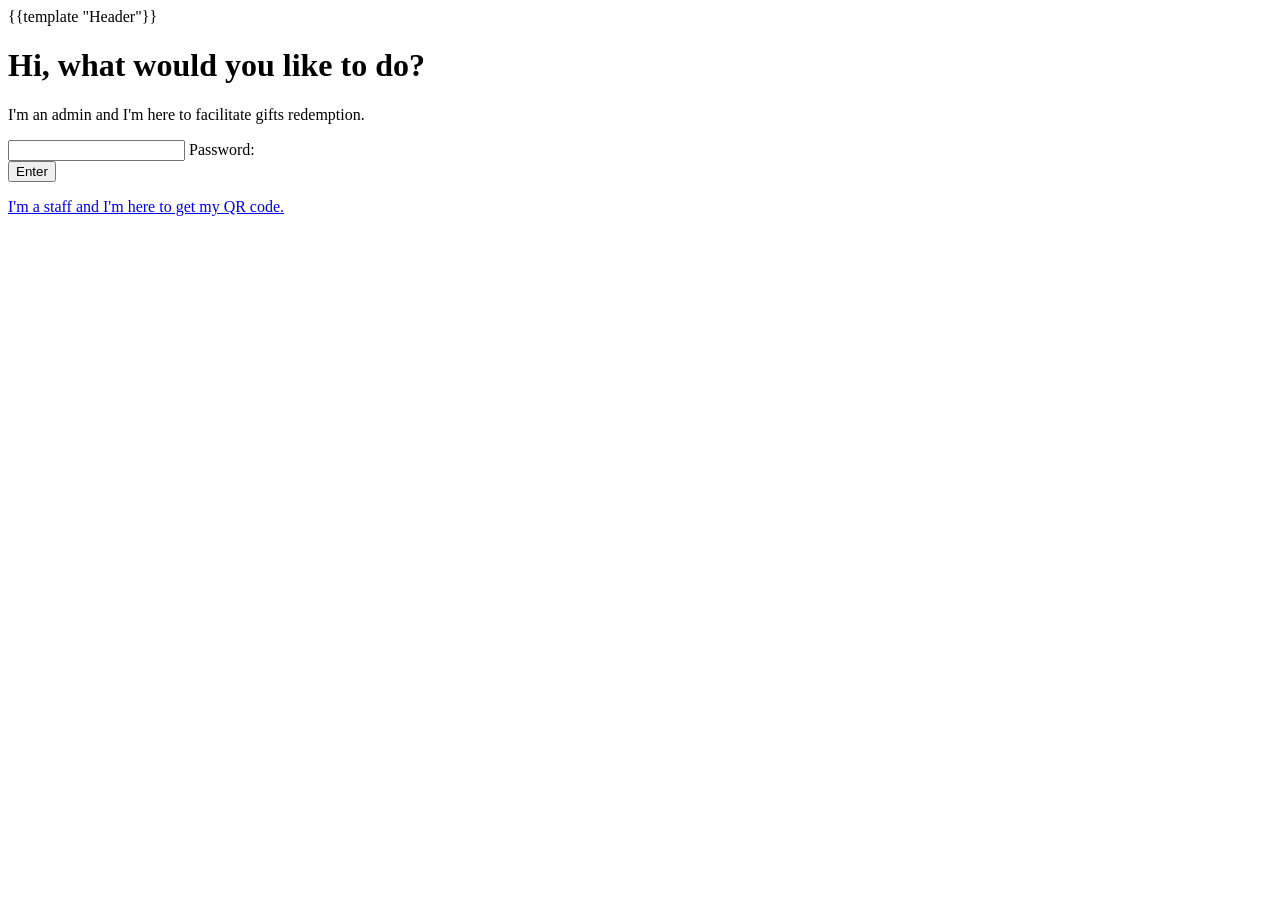
<file: templates/index.html>
<!DOCTYPE html>
<html>
{{template "Header"}}
<body>
    <div class="parent">
        <h1>Hi, what would you like to do?</h1>
        <div class="cards-container">
            <div class="card">
                <p>I'm an admin and I'm here to facilitate gifts redemption.</p>
                <form onsubmit="admin(); return false;">
                    <div class="floating-input-admin">
                        <input type="text" name="id" id="idField" placeholder=" " required>
                        <label for="idField">Password:</label>
                    </div>
                    <input type="submit" class="btn-soft" value="Enter">
                </form>
                <script>
                    function admin() {
                        const id = document.getElementById("idField").value;
                        if (id != "1234") {
                            alert("Incorrect Password");
                            return;
                        }
                        window.location.href = "/admin";
                    }
                </script>
            </div>
            <a href="staff" class="card card-link">
                <p>I'm a staff and I'm here to get my QR code.</p>
            </a>
        </div>
    </div>
</body>
</html>
</file>
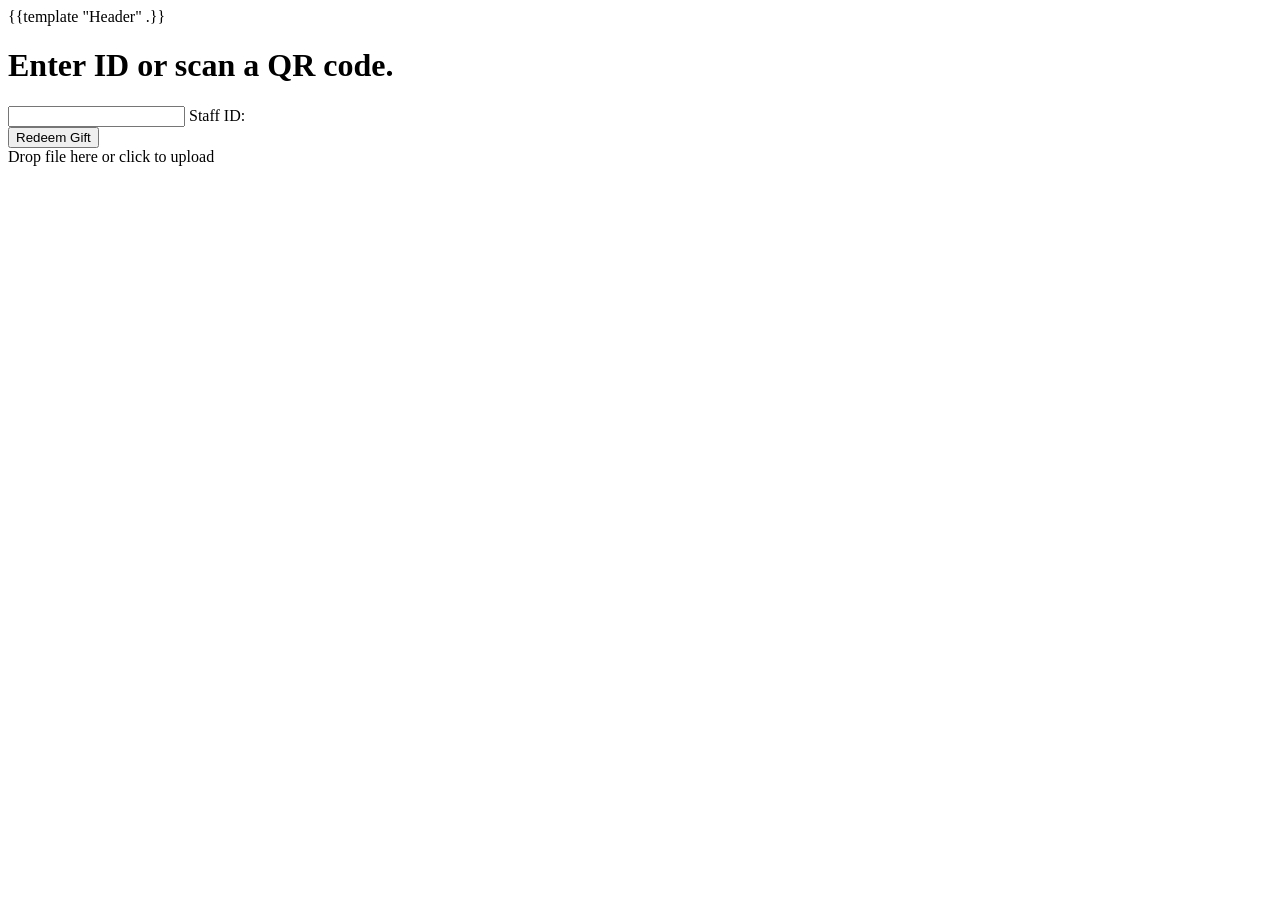
<file: templates/admin.html>
<!DOCTYPE html>
<html>
{{template "Header" .}}
<body>
    <div class="parent">
        <div class="qr-card">
            <div class="qr-left">
                <h1>Enter ID or scan a QR code.</h1>
                <form action="/getId" method="GET">
                    <div class="floating-input">
                        <input type="text" name="id" id="idField" placeholder=" " required>
                        <label for="idField">Staff ID:</label>
                    </div>
                    <button type="submit" class="btn-soft">Redeem Gift</button>
                </form>
            </div>
            <div class="qr-right">
                <form id="qrForm" action="/decodeQR" method="POST" enctype="multipart/form-data">
                    <div class="dropDiv" id="dropDiv">
                        <span class="dropFiles">Drop file here or click to upload</span>
                        <input type="file" name="dropQR" id="dropQR" accept="image/*" hidden>
                    </div>
                </form>
                <script>
                    const dropZone = document.getElementById("dropDiv");
                    const fileInput = document.getElementById("dropQR");

                    dropZone.addEventListener("click", () => {
                        fileInput.click();
                    });

                    dropZone.addEventListener("dragover", e => {
                        e.preventDefault();
                        dropZone.classList.add("dragover");
                    });

                    dropZone.addEventListener("dragleave", () => {
                        dropZone.classList.remove("dragover");
                    });

                    dropZone.addEventListener("drop", e => {
                        e.preventDefault();

                        const file = e.dataTransfer.files[0];
                        fileInput.files = e.dataTransfer.files;

                        document.getElementById("qrForm").submit();
                    });

                    fileInput.addEventListener("change", () => {
                        document.getElementById("qrForm").submit();
                    });
                </script>
            </div>
        </div>
    </div>
</body>
</html>
</file>
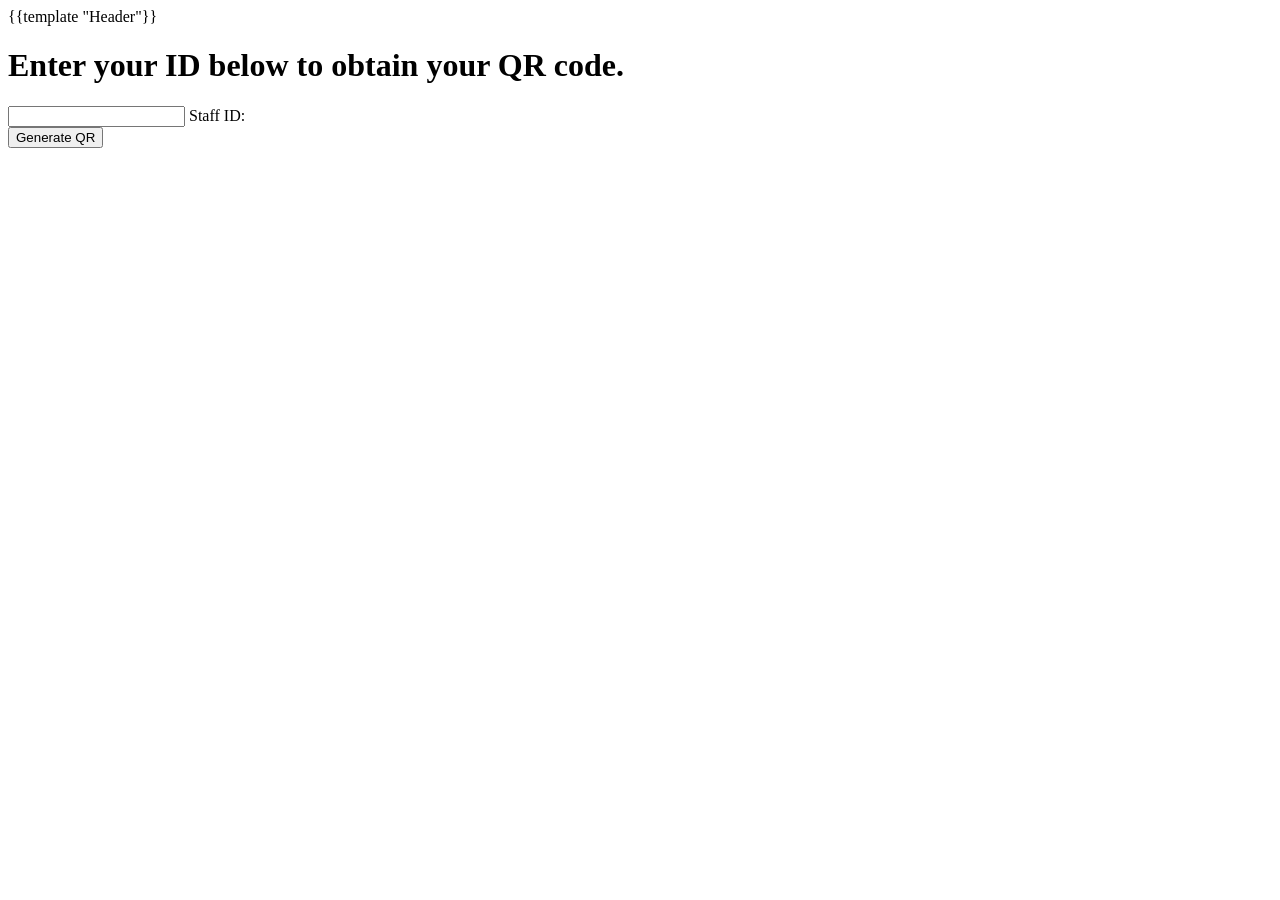
<file: templates/staff.html>
<!DOCTYPE html>
<html>
{{template "Header"}}
<body>
    <div class="parent">
        <div class="qr-card">
            <div class="qr-left">
                <h1>Enter your ID below to obtain your QR code.</h1>
                <form onsubmit="generateQR(); return false;">
                    <div class="floating-input">
                        <input type="text" name="id" id="idField" placeholder=" " required>
                        <label for="idField">Staff ID:</label>
                    </div>
                    <input type="submit" class="btn-soft" value="Generate QR">
                </form>
            </div>
            <div class="qr-right">
                <a href="/downloadQR">
                    <img id="qrImage" style="display:none; width:200px;">
                </a>
                <script>
                    function generateQR() {
                        const id = document.getElementById("idField").value;
                        const qr = document.getElementById("qrImage");

                        if (!id.trim()) {
                            alert("Please enter a Staff ID");
                            return;
                        }

                        qr.src = "/getQR?id=" + encodeURIComponent(id);
                        qr.style.display = "block";
                    }
                </script>
            </div>
        </div>
    </div>
</body>
</html>
</file>
